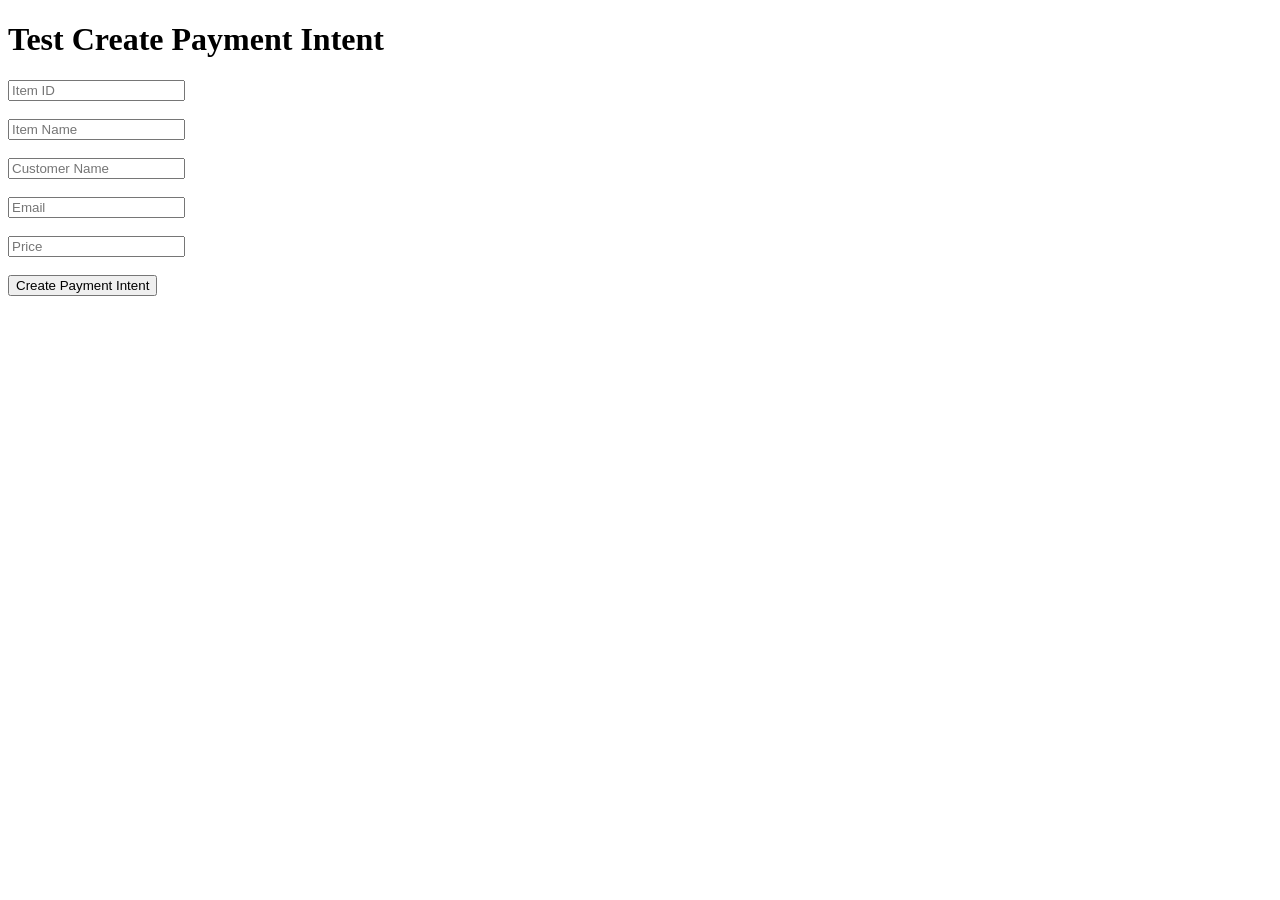
<file: store.html>
<!DOCTYPE html>
<html lang="en">
<head>
  <meta charset="UTF-8">
  <title>Test Payment Intent</title>
</head>
<body>
  <h1>Test Create Payment Intent</h1>
  
  <form id="paymentForm">
    <input type="text" id="itemId" placeholder="Item ID" required><br><br>
    <input type="text" id="itemName" placeholder="Item Name" required><br><br>
    <input type="text" id="customerName" placeholder="Customer Name" required><br><br>
    <input type="email" id="email" placeholder="Email" required><br><br>
    <input type="number" id="price" placeholder="Price" required><br><br>
    <button type="submit">Create Payment Intent</button>
  </form>

  <pre id="response"></pre>

  <script>
    document.getElementById("paymentForm").addEventListener("submit", async function(e) {
      e.preventDefault();
      
      const response = await fetch("http://localhost:3000/create-payment-intent", {
        method: "POST",
        headers: {
          "Content-Type": "application/json",
        },
        body: JSON.stringify({
          itemId: document.getElementById("itemId").value,
          itemName: document.getElementById("itemName").value,
          customerName: document.getElementById("customerName").value,
          email: document.getElementById("email").value,
          price: document.getElementById("price").value,
        }),
      });

      const data = await response.json();
      document.getElementById("response").innerText = JSON.stringify(data, null, 2);
    });
  </script>
</body>
</html>
</file>
